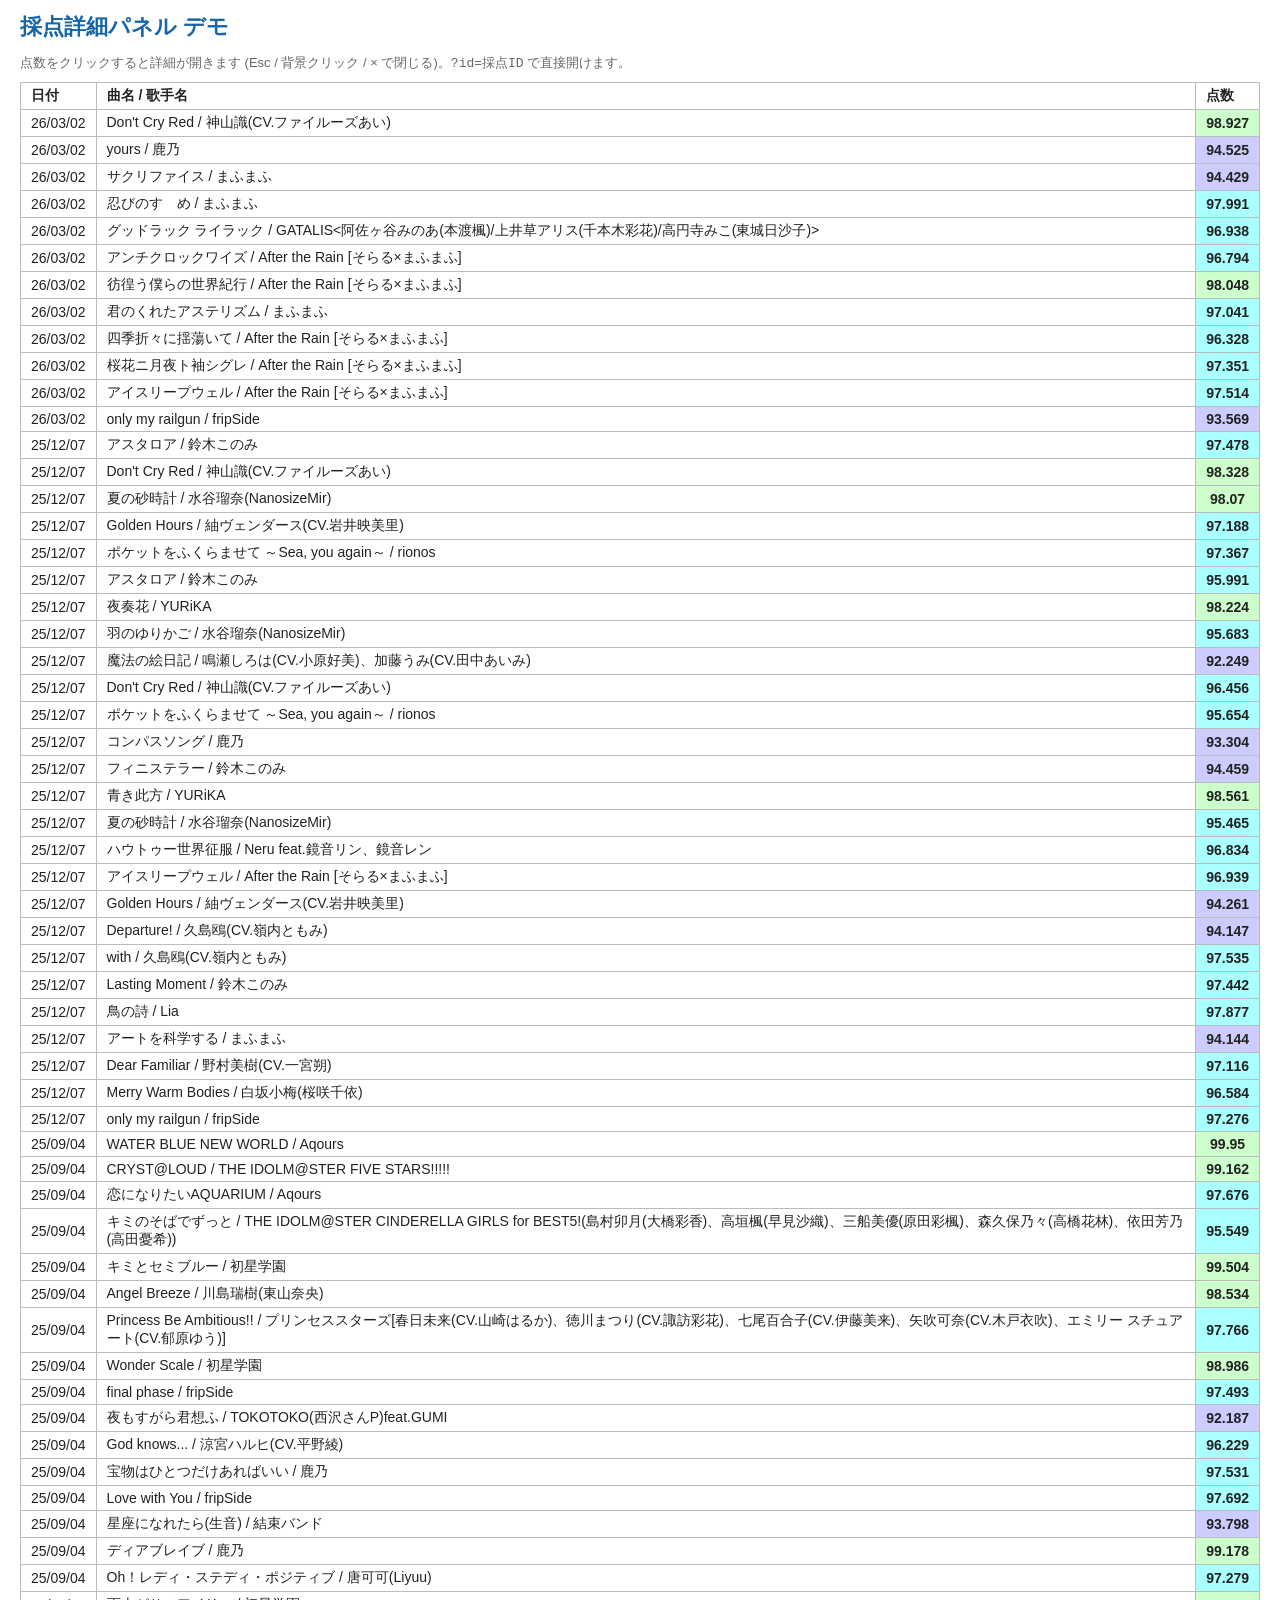
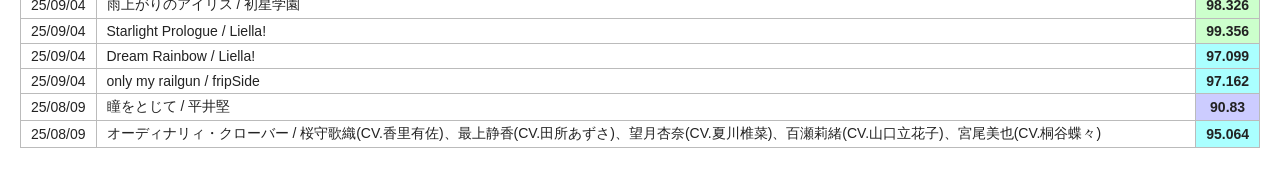
<file: site/demo.html>
<!doctype html>
<html lang="ja">
<head>
<meta charset="utf-8">
<meta name="viewport" content="width=device-width, initial-scale=1">
<title>採点詳細 デモ</title>
<link rel="stylesheet" href="detail.css">
<style>
  body { margin: 0; font-family: Arial, "Yu Gothic", sans-serif; background: #fff; color: #222; }
  header { padding: 12px 20px; font-size: 22px; font-weight: bold; color: #1666aa; }
  .hint { padding: 0 20px 10px; color: #666; font-size: 13px; }
  table { border-collapse: collapse; margin: 0 20px 40px; font-size: 14px; }
  th, td { border: 1px solid #bbb; padding: 4px 10px; text-align: left; }
  td.score { cursor: pointer; text-align: center; font-weight: bold; background: #aff; }
  td.score:hover { outline: 2px solid #c33; outline-offset: -2px; }
  td.score.hi { background: #cfc; } td.score.lo { background: #ccf; }
</style>
</head>
<body>
<header>採点詳細パネル デモ</header>
<div class="hint">点数をクリックすると詳細が開きます (Esc / 背景クリック / × で閉じる)。<code>?id=採点ID</code> で直接開けます。</div>
<table id="list"><thead><tr><th>日付</th><th>曲名 / 歌手名</th><th>点数</th></tr></thead><tbody></tbody></table>
<script type="module">
import { openDetail } from "./detail.js";
const text = await (await fetch("../dataset/history.jsonl")).text();
const all = text.split("\n").filter(Boolean).map((l) => JSON.parse(l));
const tb = document.querySelector("#list tbody");
for (const r of all.slice(0, 60)) {
  const tr = document.createElement("tr");
  const p = parseFloat(r.totalPoint);
  tr.innerHTML = `<td>${r.scoringDateTime.slice(2, 10)}</td><td>${r.contentsName} / ${r.artistName}</td><td class="score ${p >= 98 ? "hi" : p < 95 ? "lo" : ""}">${r.totalPoint}</td>`;
  tr.querySelector(".score").addEventListener("click", () => openDetail(r, all));
  tb.appendChild(tr);
}
const id = new URLSearchParams(location.search).get("id");
const target = id ? all.find((r) => r.scoringDxgId === id) : null;
if (target) openDetail(target, all);
</script>
</body>
</html>
</file>
<file: site/detail.css>
/* 採点詳細パネル。中身は detail.js が作る1枚の画像(<img>)なので、ここは外枠だけ。 */
.dd-overlay {
  position: fixed; inset: 0; z-index: 1000;
  background: rgba(0, 0, 0, .62);
  display: flex; align-items: flex-start; justify-content: center;
  overflow-y: auto; padding: 16px 8px;
}
/* 画面(表示領域)の上下中央に置く。margin:auto は、収まるときだけ中央になり、画面より高いときは、上端から始まって、スクロールできる */
.dd-wrap { position: relative; max-width: 100%; margin: auto; }
.dd-img {
  display: block; max-width: 100%; height: auto;
  border-radius: 6px; box-shadow: 0 6px 30px rgba(0, 0, 0, .6);
  background: #222;
  -webkit-touch-callout: default;   /* スマホの長押しメニュー(画像を保存・コピー)を有効にする */
  user-select: auto;
}
.dd-close {
  position: absolute; top: 8px; right: 8px; z-index: 6;
  width: 30px; height: 30px; padding: 0; margin: 0; border: 0; border-radius: 50%; box-sizing: border-box;
  display: flex; align-items: center; justify-content: center; line-height: 0;   /* 記号を、丸の上下左右の中央に置く(文字の行の高さで、下にずれないように) */
  min-width: 0; min-height: 0;                                                    /* Streamlit(ページ側)のボタンの既定の大きさに、影響されないように */
  background: rgba(0, 0, 0, .55); color: #ddd; cursor: pointer;
  -webkit-tap-highlight-color: transparent;
}
.dd-close svg { display: block; width: 20px; height: 20px; flex: 0 0 auto; }
.dd-close:hover { background: rgba(0, 0, 0, .8); color: #fff; }

/* クリック(タップ)したときの吹き出し(元サイトと同じ見た目: 黒い半透明の背景・系列色の縁・系列色のラベル)。大きさは画像の表示倍率(--z)に合わせる */
.dd-wrap { --z: 1; }
.dd-hl { position: absolute; left: 0; top: 0; width: 100%; height: 100%; pointer-events: none; }
.dd-tip {
  position: absolute; display: none; z-index: 5; pointer-events: none; white-space: nowrap;
  background: rgba(0, 0, 0, .85); border: 1px solid #fff; border-radius: 3px;
  padding: calc(6px * var(--z)) calc(9px * var(--z));
  color: #fff; font: bold calc(13px * var(--z)) / 1.5 Arial, 'Yu Gothic', sans-serif;
}
.dd-tip .t { font-size: calc(12px * var(--z)); margin-bottom: calc(1px * var(--z)); }

/* 開く動き: 下の層=静止画像(動かさない部分) / 上の層=動く部分(レーダー・折れ線)だけを見せるSVG */
.dd-stage { position: relative; }
.dd-anim { position: absolute; left: 0; top: 0; pointer-events: none; transform-origin: 0 0; }   /* 倍率は、下の画像に合わせて、JSが付ける */
/* 動きのあと: 完成した画像(保存用)を、ほぼ透明にして、重ねる(見た目は、下の層+動いたSVGのまま。右クリック・長押しの保存と、クリック・タップの吹き出しは、この画像が受ける) */
.dd-img.dd-save { position: absolute; left: 0; top: 0; z-index: 2; opacity: .01; }
/* 下の層の静止画像(レーダーやグラフがない)は、右クリック・長押しの対象にしない: 万一、保存用の画像より先に見えても、中途半端な絵が、保存されないように */
.dd-stage > .dd-img:not(.dd-save) { pointer-events: none; -webkit-touch-callout: none; user-select: none; -webkit-user-select: none; }
.dd-anim svg { display: block; }   /* 動く部分だけを残したSVG。大きさは、JSで数値(px)指定。「隠して一部だけ見せる」CSSは使わない(iPhoneのブラウザ対策) */
</file>
